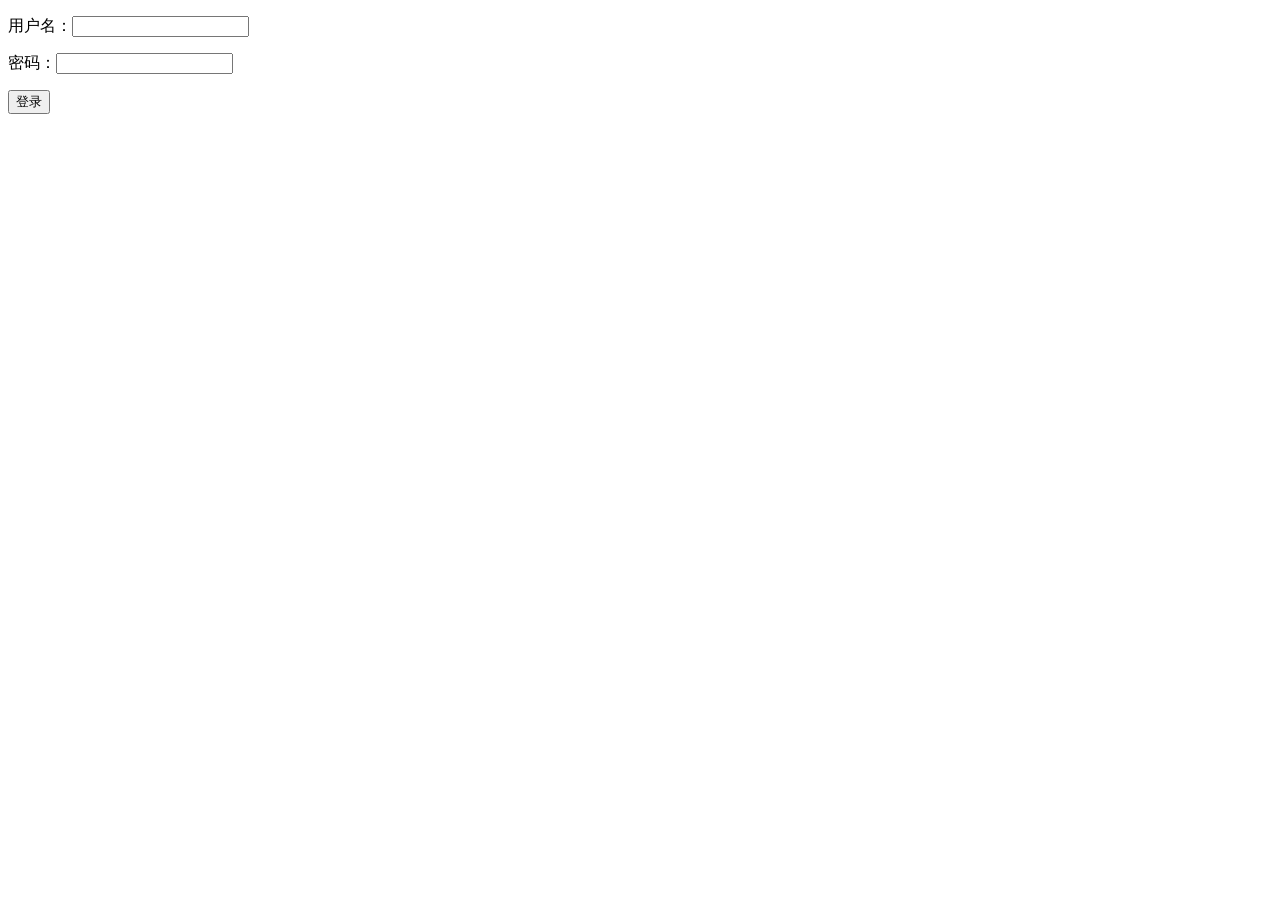
<file: login.html>
<!DOCTYPE html>
<html lang="en">
<head>
    <meta charset="UTF-8">
    <meta name="viewport" content="width=device-width, initial-scale=1.0">
    <meta http-equiv="X-UA-Compatible" content="ie=edge">
    <title>Document</title>
</head>
<body>
    <form action="" method="post">
         <p>
             用户名：<input type="text" name="username">
         </p>
         <p>
             密码：<input type="password" name="password">
         </p>
         <p>
             <input type="submit" value="登录">
         </p>
    </form>
</body>
</html>
</file>
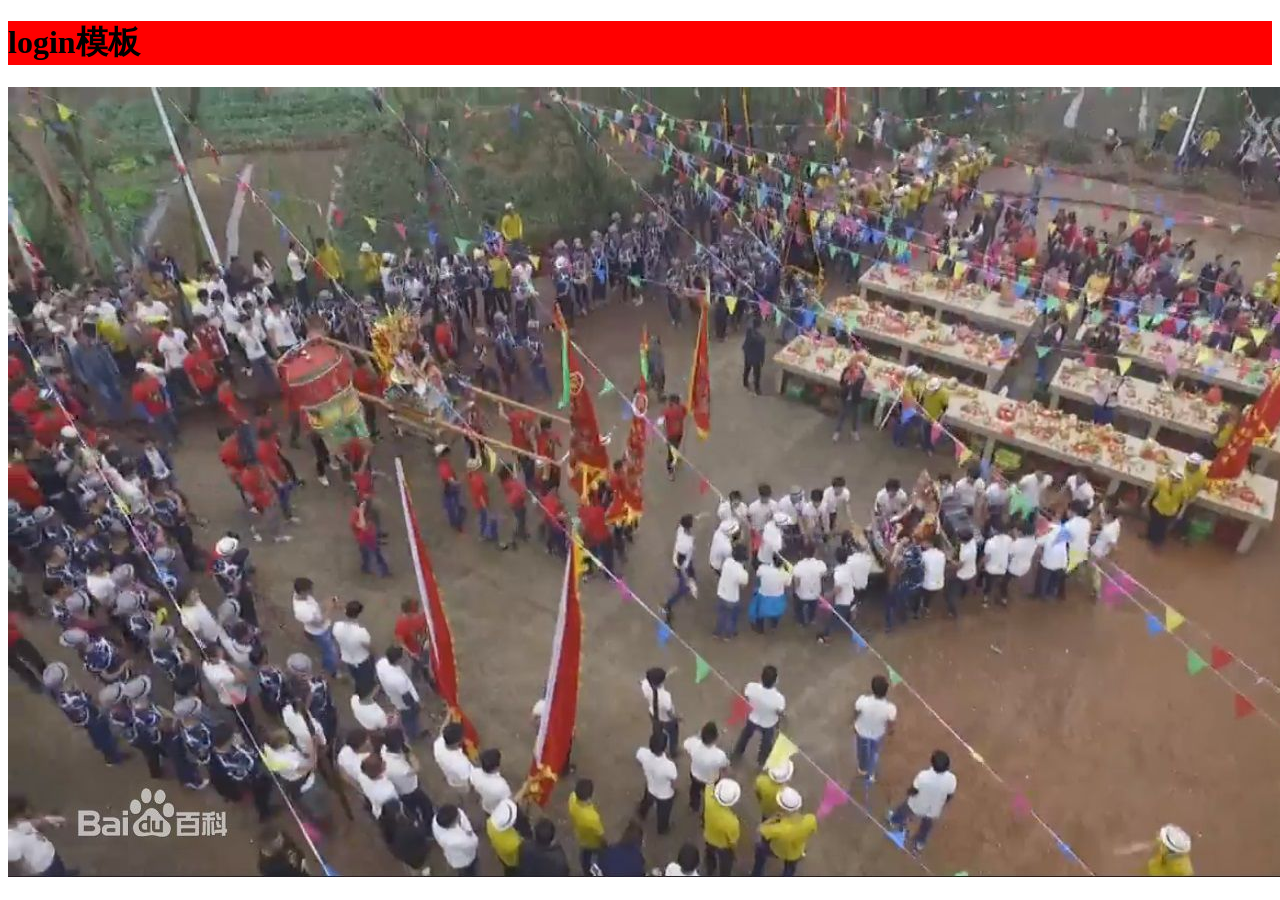
<file: view/login.html>
<!DOCTYPE html>
<html lang="en">
<head>
    <meta charset="UTF-8">
    <meta name="viewport" content="width=device-width, initial-scale=1.0">
    <meta http-equiv="X-UA-Compatible" content="ie=edge">
    <link rel="stylesheet" href="/public/css/style.css">
    <title>Document</title>
</head>
<body>
    <h1>login模板</h1>
    <img src="/public/images/dagai.jpg" alt="">
</body>
</html>
</file>
<file: public/css/style.css>
h1{
    background-color: #f00;
}
</file>
